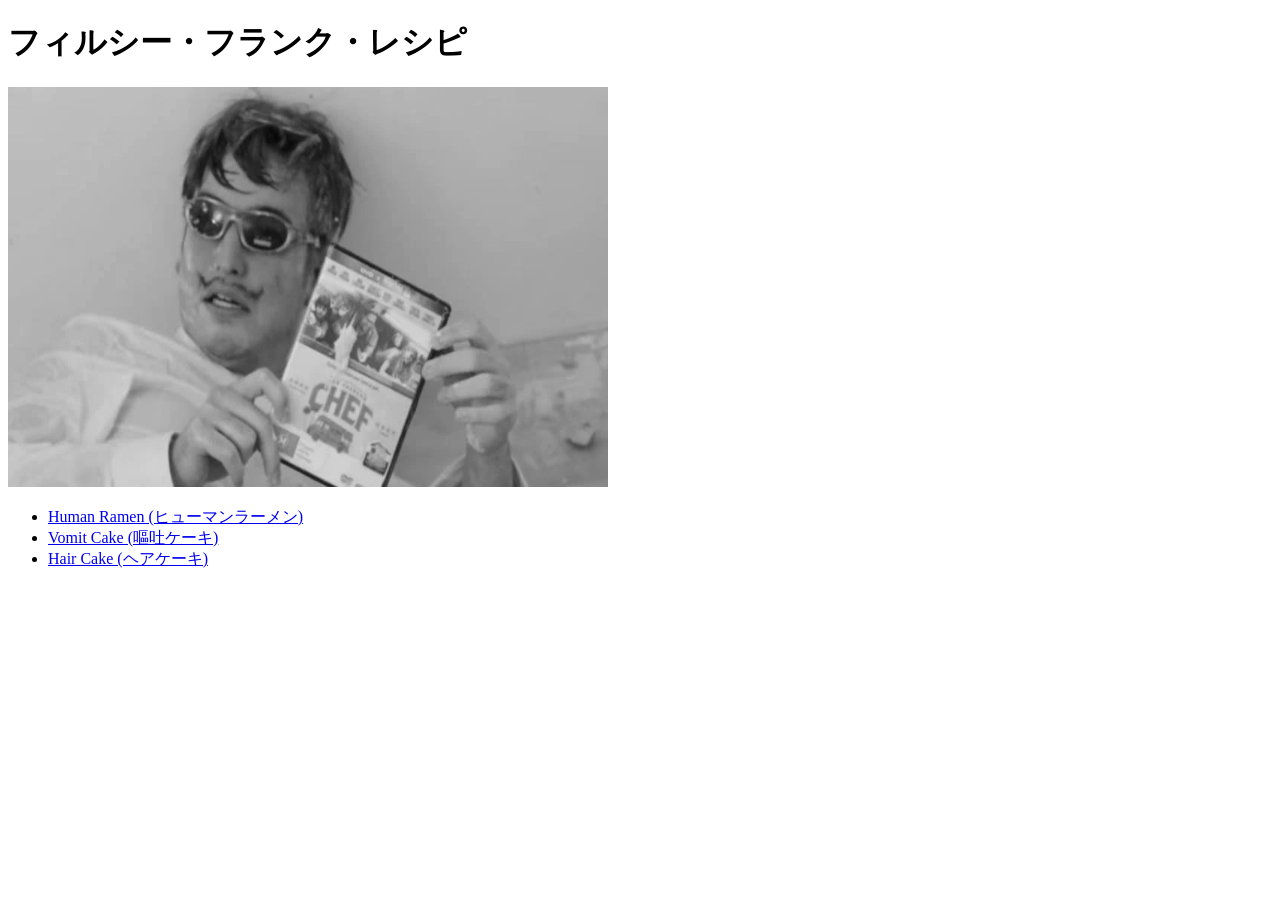
<file: index.html>
<!DOCTYPE html>
<html lang="en">
<head>
    <meta charset="UTF-8">
    <meta name="viewport" content="width=device-width, initial-scale=1.0">
    <title>フィルシー・フランク・レシピ</title>
</head>
<body>
    <h1>フィルシー・フランク・レシピ</h1>
    <img src="/images/chef_frank.webp" alt="Hair Cake" width="600" height="400" loading="lazy" title="Filthy Frank's Hair Cake" style="filter: grayscale(100%);">
    <ul>
        <li><a href="/recipes/human_ramen.html">Human Ramen (ヒューマンラーメン)</a></li>
        <li><a href="/recipes/vomit_cake.html">Vomit Cake (嘔吐ケーキ)</a></li>
        <li><a href="/recipes/hair_cake.html">Hair Cake (ヘアケーキ)</a></li>
    </ul>
   
</body>
</html>
</file>
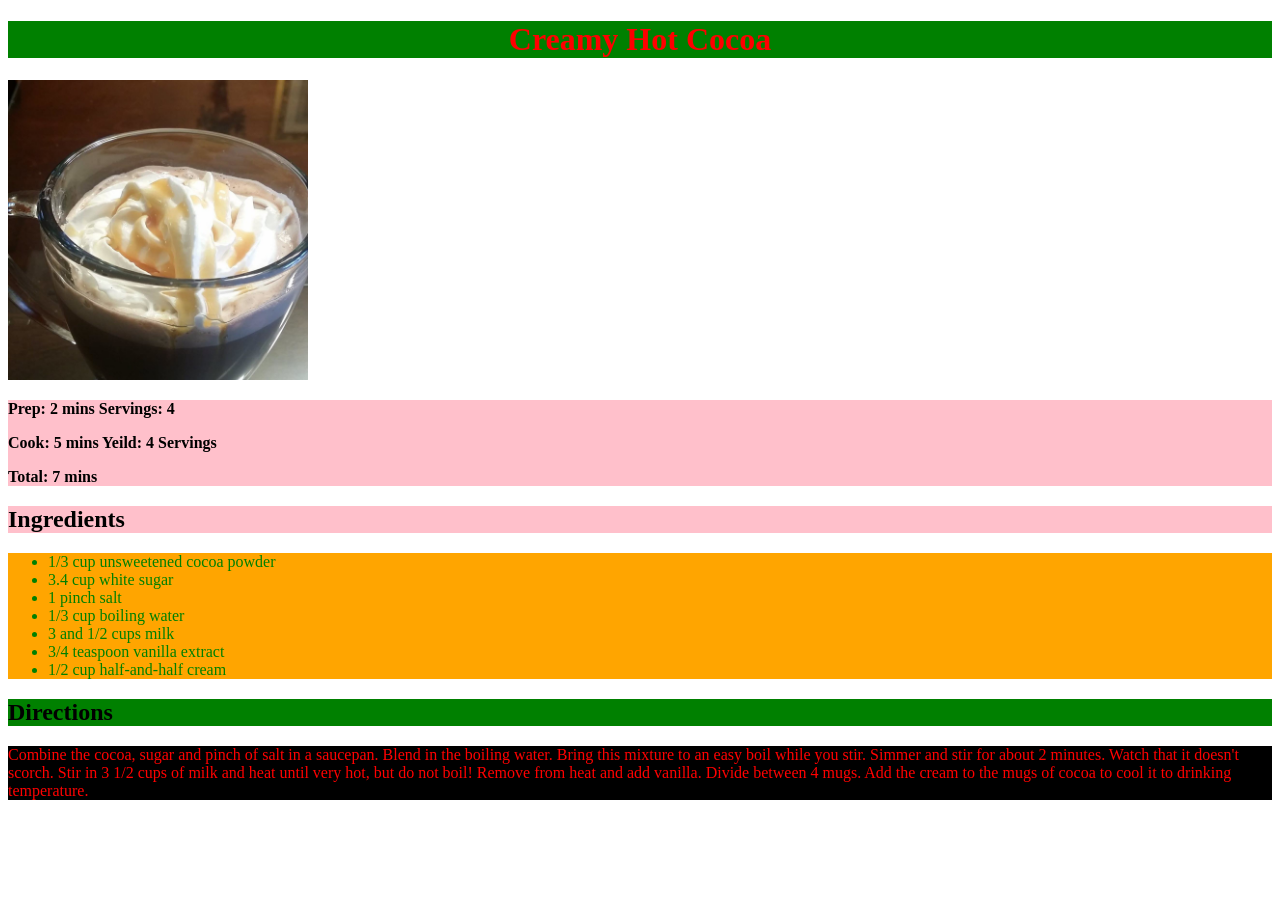
<file: recipes/creamy_hot_cocoa.html>
<!DOCTYPE html>
<html lang="en">
<head>
    <meta charset="UTF-8">
    <meta http-equiv="X-UA-Compatible" content="IE=edge">
    <meta name="viewport" content="width=device-width, initial-scale=1.0">
    <title>Creamy Hot Cocoa</title>
    <link rel="stylesheet" href="../style/style.css">
</head>
<body>
    <h1 class="recipes cocoa">Creamy Hot Cocoa</h1>
    <img class="image cocoa" src="../images/image.jpeg" alt="">
    <div class="prep cocoa">
        <p>Prep: 2 mins      Servings:  4</p>
        <p>Cook: 5 mins      Yeild: 4 Servings</p>
        <p>Total: 7 mins</p>
    </div>
   
    <h2 class="ingredients cocoa">Ingredients</h2>
    <div class="ingredients">
        <ul>
            <li>1/3 cup unsweetened cocoa powder</li>
            <li>3.4 cup white sugar</li>
            <li>1 pinch salt</li>
            <li>1/3 cup boiling water</li>
            <li>3 and 1/2 cups milk</li>
            <li>3/4 teaspoon vanilla extract</li>
            <li>1/2 cup half-and-half cream</li>
        </ul>
    </div>
    
    <h2 class="directions cocoa">Directions</h2>
    <p class="cocoa">Combine the cocoa, sugar and pinch of salt in a saucepan. Blend in the boiling water. Bring this mixture to an easy boil while you stir. Simmer and stir for about 2 minutes. Watch that it doesn't scorch. Stir in 3 1/2 cups of milk and heat until very hot, but do not boil! Remove from heat and add vanilla. Divide between 4 mugs. Add the cream to the mugs of cocoa to cool it to drinking temperature.</p>
</body>
</html>
</file>
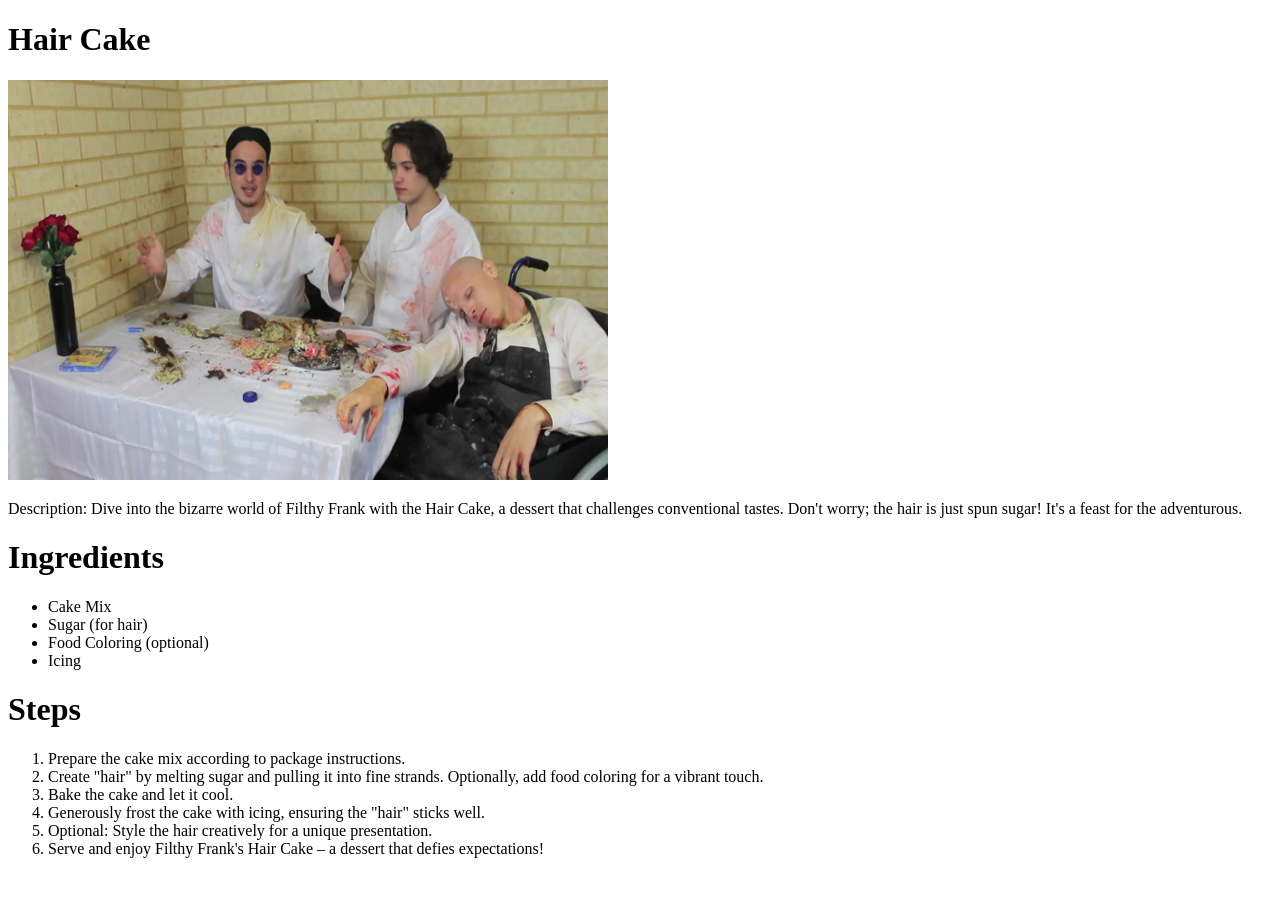
<file: recipes/hair_cake.html>
<!DOCTYPE html>
<html lang="en">
<head>
    <meta charset="UTF-8">
    <meta name="viewport" content="width=device-width, initial-scale=1.0">
    <title>ヘアケーキ</title>
</head>
<body>
    <h1>Hair Cake</h1>
    <img src="/images/hair_cake.jpg" alt="Hair Cake" width="600" height="400" loading="lazy" title="Filthy Frank's Hair Cake">
    <p>Description: Dive into the bizarre world of Filthy Frank with the Hair Cake, a dessert that challenges conventional tastes. Don't worry; the hair is just spun sugar! It's a feast for the adventurous.</p>
    <h1>Ingredients</h1>
    <ul>
        <li>Cake Mix</li>
        <li>Sugar (for hair)</li>
        <li>Food Coloring (optional)</li>
        <li>Icing</li>
    </ul>
    <h1>Steps</h1>
    <ol>
        <li>Prepare the cake mix according to package instructions.</li>
        <li>Create "hair" by melting sugar and pulling it into fine strands. Optionally, add food coloring for a vibrant touch.</li>
        <li>Bake the cake and let it cool.</li>
        <li>Generously frost the cake with icing, ensuring the "hair" sticks well.</li>
        <li>Optional: Style the hair creatively for a unique presentation.</li>
        <li>Serve and enjoy Filthy Frank's Hair Cake – a dessert that defies expectations!</li>
    </ol>
</body>
</html>
</file>
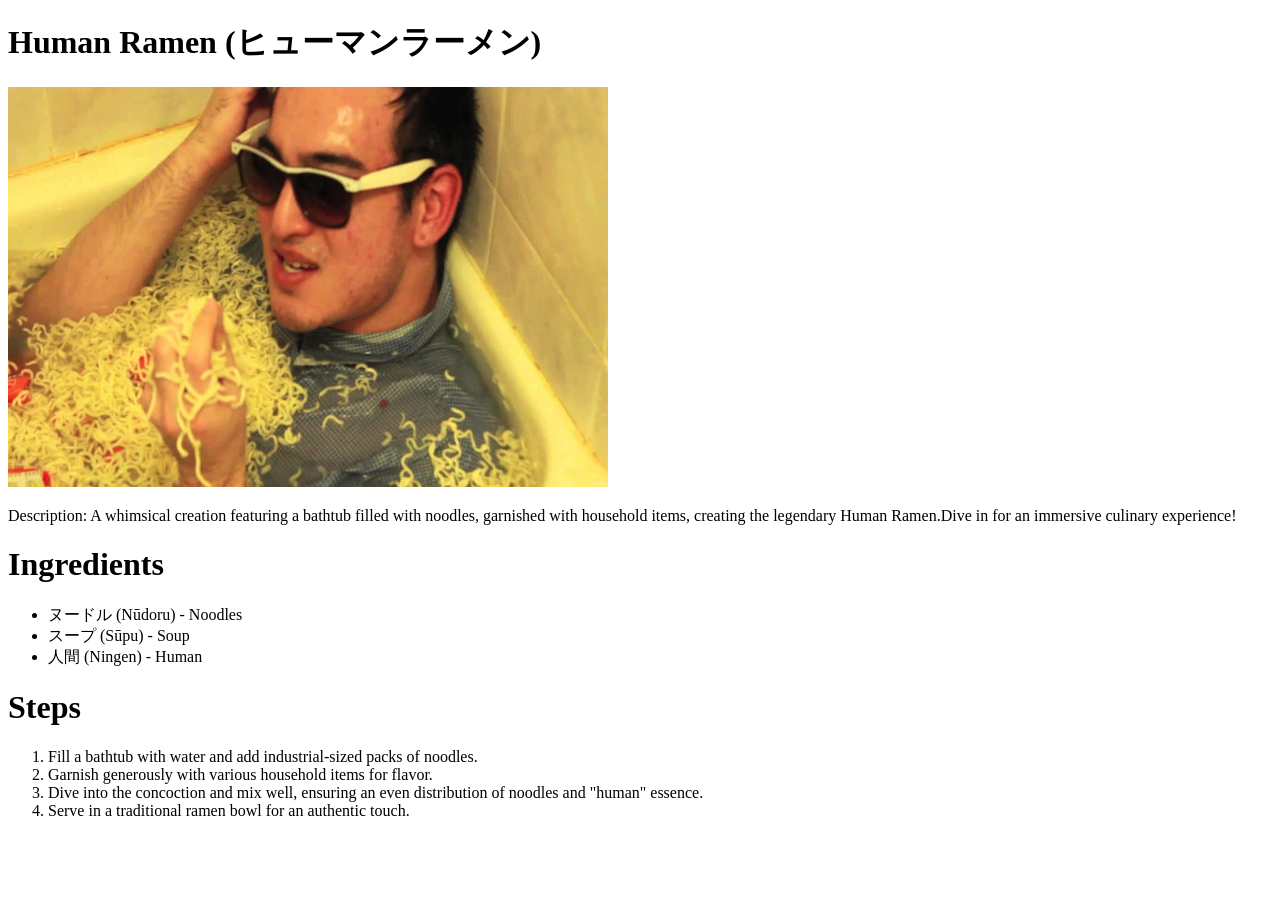
<file: recipes/human_ramen.html>
<!DOCTYPE html>
<html lang="en">
<head>
    <meta charset="UTF-8">
    <meta name="viewport" content="width=device-width, initial-scale=1.0">
    <title>Human Ramen (ヒューマンラーメン)</title>
</head>
<body>
    <h1>Human Ramen (ヒューマンラーメン)</h1>
    <img src="/images/human_ramen.jpg" alt="Human Ramen" width="600" height="400" loading="lazy" title="Human Ramen Dish">
    <p>Description: A whimsical creation featuring a bathtub filled with noodles, garnished with household items, creating the legendary Human Ramen.Dive in for an immersive culinary experience!</p>
    <h1>Ingredients</h1>
    <ul>
        <li>ヌードル (Nūdoru) - Noodles</li>
        <li>スープ (Sūpu) - Soup</li>
        <li>人間 (Ningen) - Human</li>
    </ul>
    <h1>Steps</h1>
    <ol>
        <li>Fill a bathtub with water and add industrial-sized packs of noodles.</li>
        <li>Garnish generously with various household items for flavor.</li>
        <li>Dive into the concoction and mix well, ensuring an even distribution of noodles and "human" essence.</li>
        <li>Serve in a traditional ramen bowl for an authentic touch.</li>
    </ol>
</body>
</html>
</file>
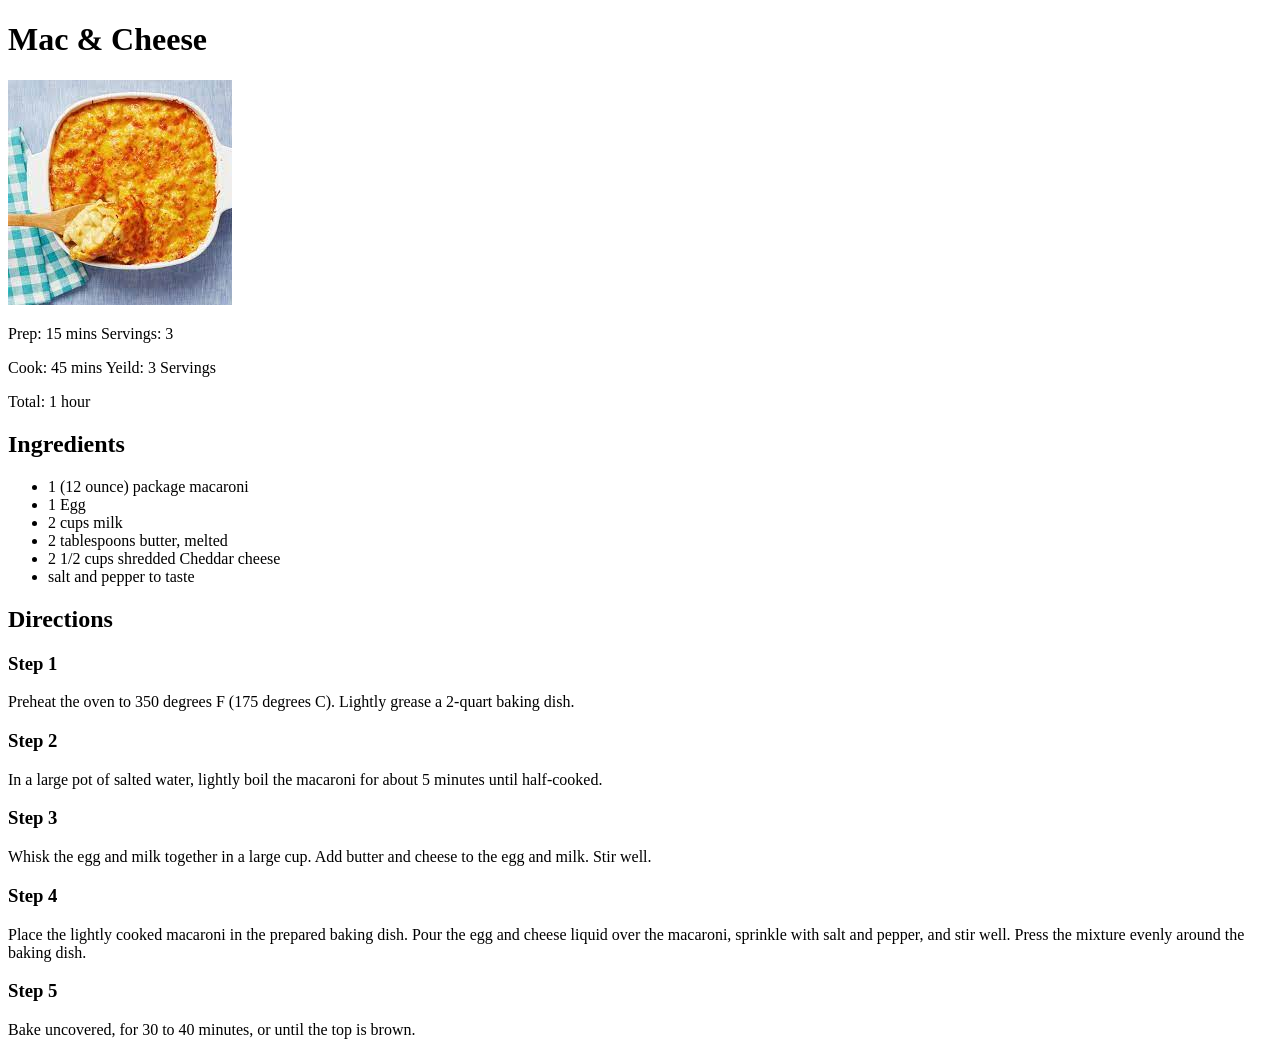
<file: recipes/mac_and_cheese.html>
<!DOCTYPE html>
<html lang="en">
<head>
    <meta charset="UTF-8">
    <meta http-equiv="X-UA-Compatible" content="IE=edge">
    <meta name="viewport" content="width=device-width, initial-scale=1.0">
    <title>Mac & Cheese</title>
</head>
<body>
    <h1>Mac & Cheese</h1>
    <img src="../images/mac_and_cheese.jpeg" alt="">
    <p>Prep: 15 mins      Servings:  3</p>
    <p>Cook: 45 mins      Yeild: 3 Servings</p>
    <p>Total: 1 hour </p>
    <h2>Ingredients</h2>
    <ul>
        <li>1 (12 ounce) package macaroni</li>
        <li>1 Egg</li>
        <li>2 cups milk</li>
        <li>2 tablespoons butter, melted</li>
        <li>2 1/2 cups shredded Cheddar cheese</li>
        <li>salt and pepper to taste</li>
    </ul>
    <h2>Directions</h2>
    <h3>Step 1</h3>
    <p>Preheat the oven to 350 degrees F (175 degrees C). Lightly grease a 2-quart baking dish.
    </p>
    <h3>Step 2</h3>
    <p>In a large pot of salted water, lightly boil the macaroni for about 5 minutes until half-cooked.
    </p>
    <h3>Step 3</h3>
    <p>Whisk the egg and milk together in a large cup. Add butter and cheese to the egg and milk. Stir well.</p>
    <h3>Step 4</h3>
    <p>Place the lightly cooked macaroni in the prepared baking dish. Pour the egg and cheese liquid over the macaroni, sprinkle with salt and pepper, and stir well. Press the mixture evenly around the baking dish.</p>
    <h3>Step 5</h3>
    <p>Bake uncovered, for 30 to 40 minutes, or until the top is brown.</p>
</body>
</html>
</file>
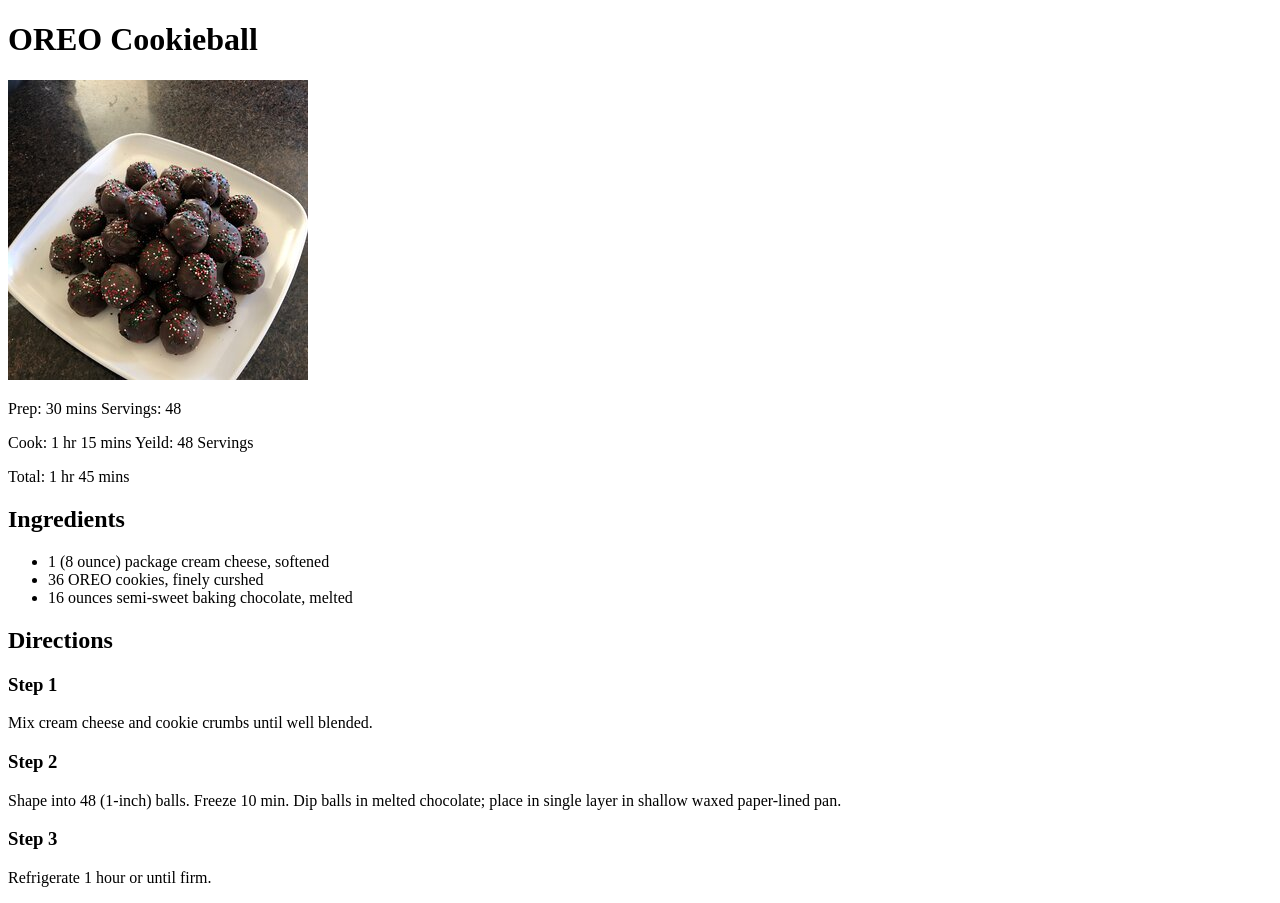
<file: recipes/oreo_cookieball.html>
<!DOCTYPE html>
<html lang="en">
<head>
    <meta charset="UTF-8">
    <meta http-equiv="X-UA-Compatible" content="IE=edge">
    <meta name="viewport" content="width=device-width, initial-scale=1.0">
    <title>OREO Cookieball</title>
</head>
<body>
    <h1>OREO Cookieball</h1>
    <img src="../images/oreo_cookieball.jpeg" alt="OREO Cookieball">
    <p>Prep: 30 mins      Servings:  48</p>
    <p>Cook: 1 hr 15 mins      Yeild: 48 Servings</p>
    <p>Total: 1 hr 45 mins</p>
    <h2>Ingredients</h2>
    <ul>
        <li>1 (8 ounce) package cream cheese, softened</li>
        <li>36 OREO cookies, finely curshed</li>
        <li>16 ounces semi-sweet baking chocolate, melted
        </li>
    </ul>
    <h2>Directions</h2>
    <h3>Step 1</h3>
    <p>Mix cream cheese and cookie crumbs until well blended.</p>
    <h3>Step 2</h3>
    <p>Shape into 48 (1-inch) balls. Freeze 10 min. Dip balls in melted chocolate; place in single layer in shallow waxed paper-lined pan.</p>
    <h3>Step 3</h3>
    <p>Refrigerate 1 hour or until firm.</p>
</body>
</html>
</file>
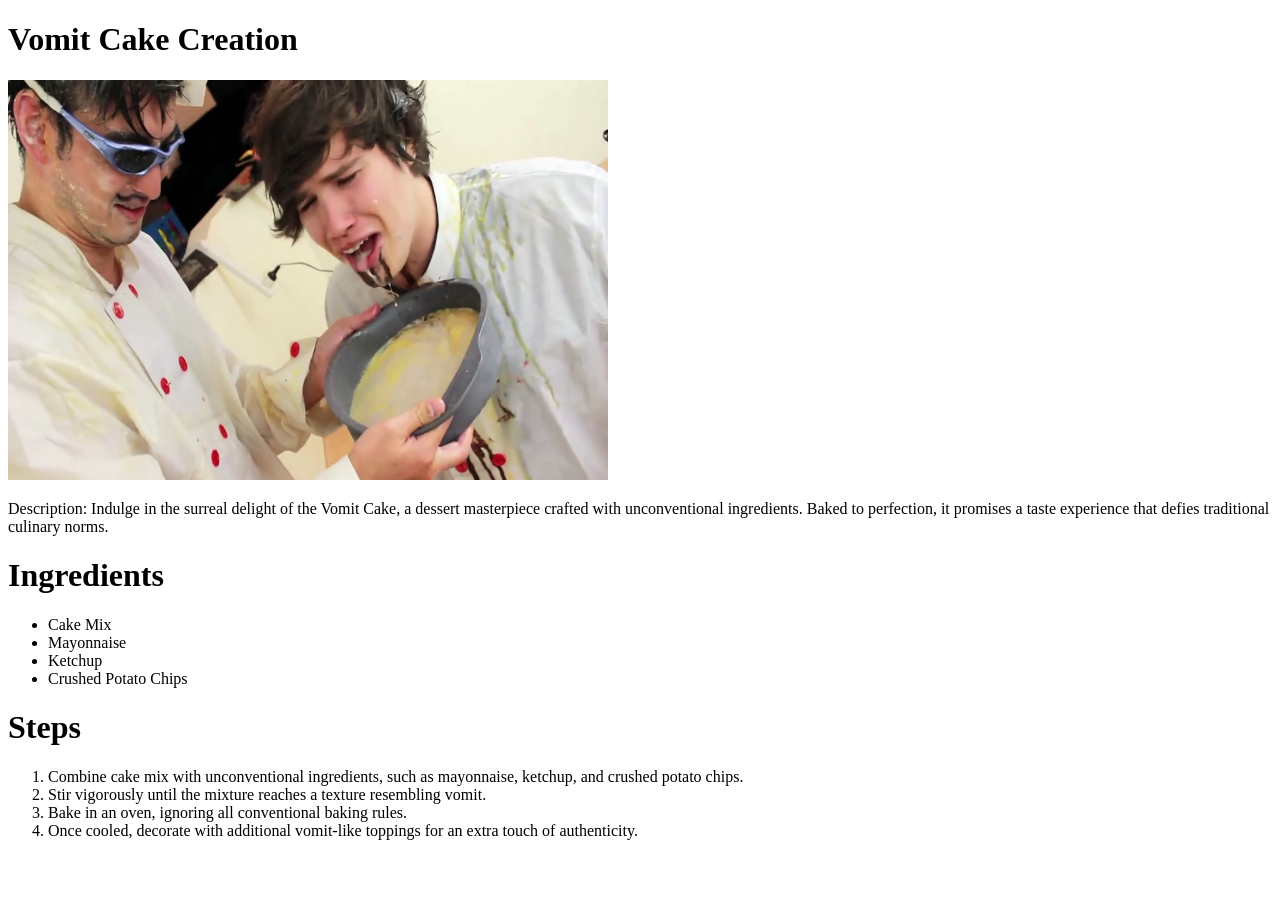
<file: recipes/vomit_cake.html>
<!DOCTYPE html>
<html lang="en">
<head>
    <meta charset="UTF-8">
    <meta name="viewport" content="width=device-width, initial-scale=1.0">
    <title>嘔吐ケーキ</title>
</head>
<body>
    <h1>Vomit Cake Creation</h1>
    <img src="/images/vomit_cake.jpeg" alt="Vomit Cake" width="600" height="400" loading="lazy" title="Vomit Cake Creation">
    <p>Description: Indulge in the surreal delight of the Vomit Cake, a dessert masterpiece crafted with unconventional ingredients. Baked to perfection, it promises a taste experience that defies traditional culinary norms.</p>
    <h1>Ingredients</h1>
    <ul>
        <li>Cake Mix</li>
        <li>Mayonnaise</li>
        <li>Ketchup</li>
        <li>Crushed Potato Chips</li>
    </ul>
    <h1>Steps</h1>
    <ol>
        <li>Combine cake mix with unconventional ingredients, such as mayonnaise, ketchup, and crushed potato chips.</li>
        <li>Stir vigorously until the mixture reaches a texture resembling vomit.</li>
        <li>Bake in an oven, ignoring all conventional baking rules.</li>
        <li>Once cooled, decorate with additional vomit-like toppings for an extra touch of authenticity.</li>
    </ol>
</body>
</html>
</file>
<file: style/style.css>
h1 {
    background-color: black;
    color: rgb(242, 120, 120);
    text-align: center;
}
 
.cocoa {
    background-color: brown;
}

.oreo {
    background-color: black;
}

.mac {
    background-color: yellow;
}


.recipes.cocoa{
    color: red;
    background-color: green;
}

.image.cocoa{
    width: 300px;
    height: 300px;
    
}

.prep.cocoa{
    break-inside: auto;
    background-color: pink;
    font-weight: bold;
}

.ingredients.cocoa {
    background-color: pink;
    color: black;
}

.ingredients {
    color: green;
    background-color: orange;
}

h2.directions.cocoa{
    background-color: green;
}

p.cocoa{
    color: red;
    background-color: black;
}
</file>
